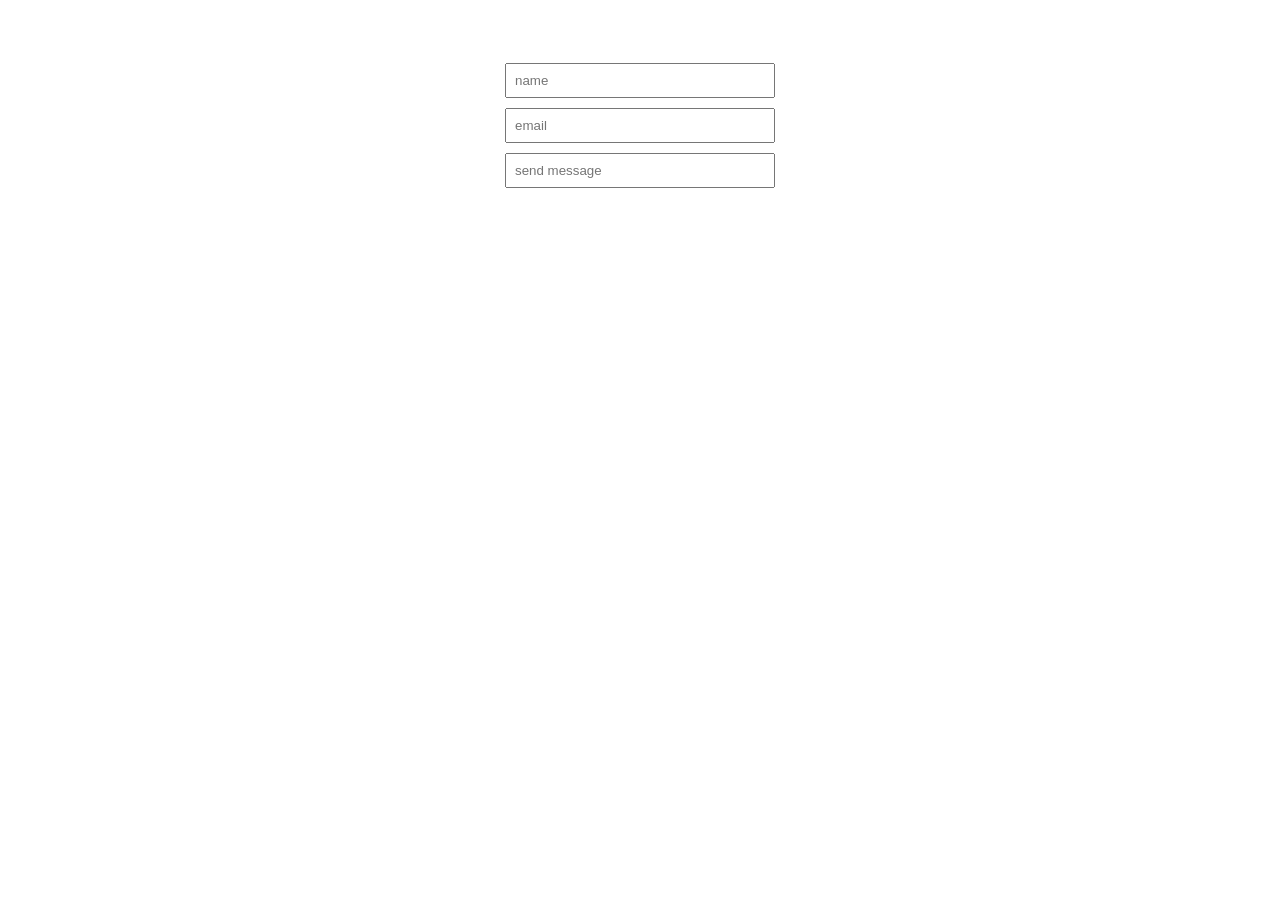
<file: contact.html>
<!DOCTYPE html>
<html lang="en">
<head>
    <meta charset="UTF-8">
    <meta name="viewport" content="width=device-width, initial-scale=1.0">
    <title>Document</title>
    <link rel="stylesheet" href="./stylee.css">
</head>
<body>
    <section class="Contact Me">
        <form>
            <input type="name" placeholder="name"><br>
            <input type="email" placeholder="email"><br>
            <input type="message"  placeholder="send message">
        </form>
    </section>
</body>
</html>
</file>
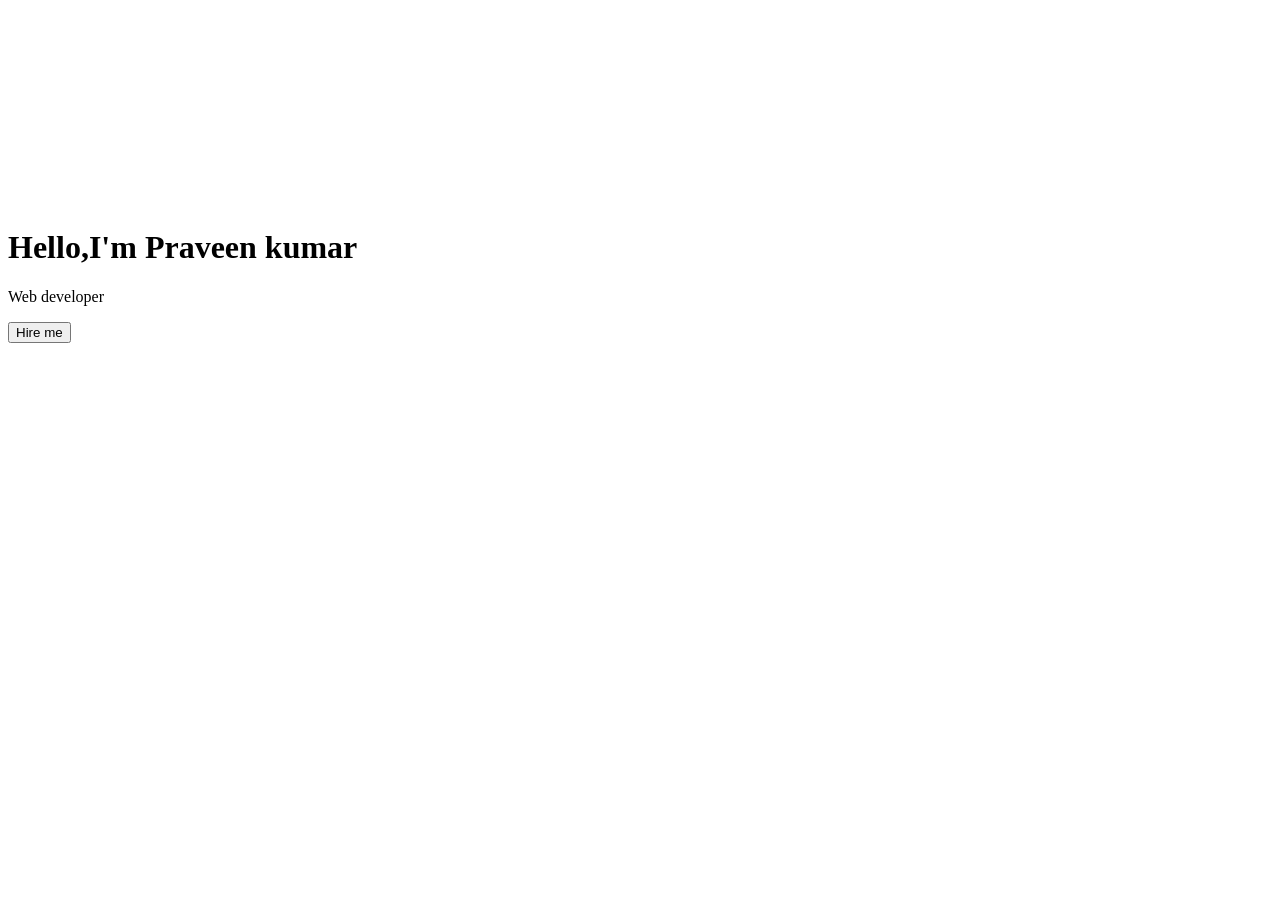
<file: home.html>
<!DOCTYPE html>
<html lang="en">
<head>
    <meta charset="UTF-8">
    <meta name="viewport" content="width=device-width, initial-scale=1.0">
    <title>Document</title>
    <link rel="stylesheet" href="./stylee.css">
</head>
<body>
    <section class="home"></section>
    <h1>Hello,I'm Praveen kumar</h1>
    <p> Web developer</p>
    <button> Hire me</button>
</body>
</html>
</file>
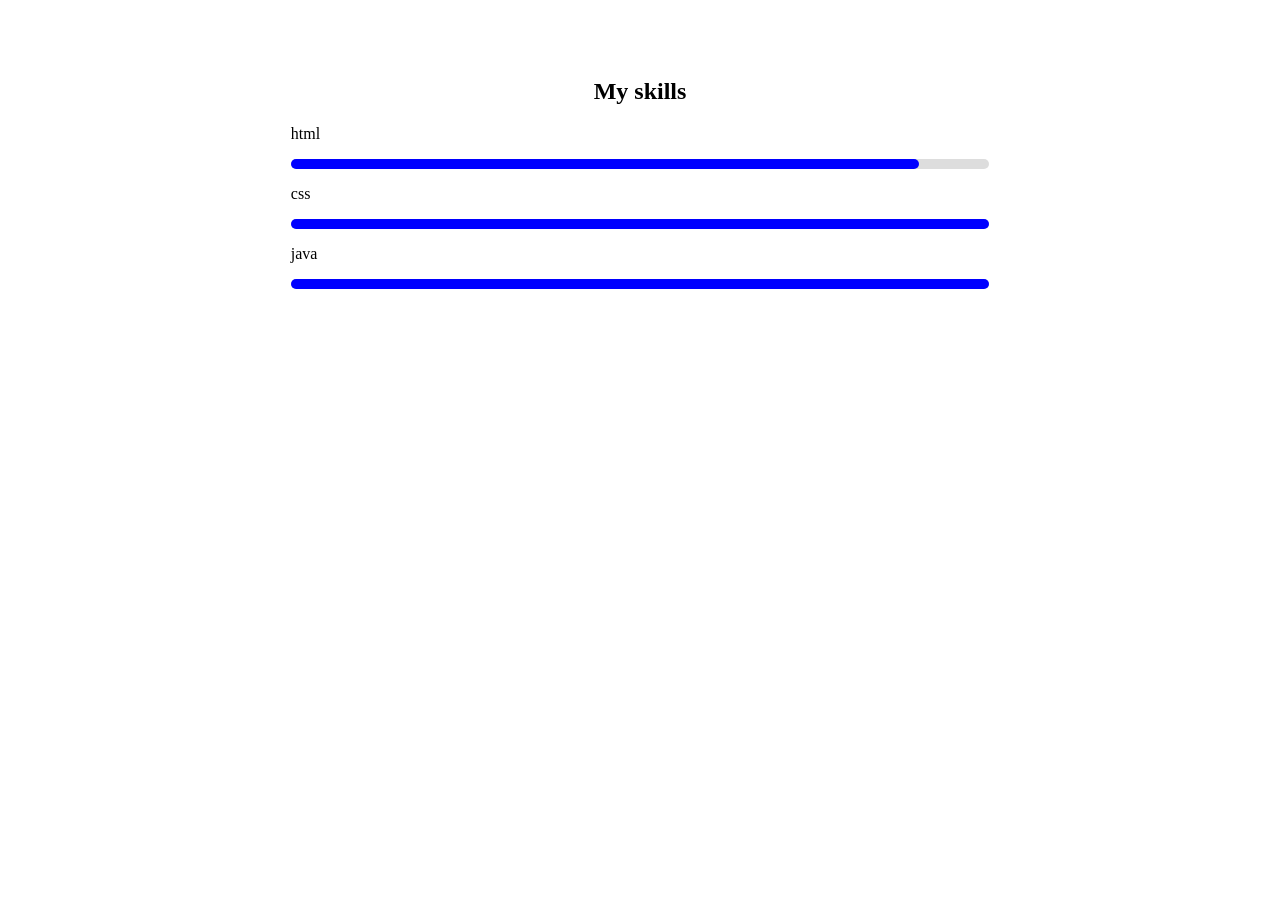
<file: skills.html>
<!DOCTYPE html>
<html lang="en">
<head>
    <meta charset="UTF-8">
    <meta name="viewport" content="width=device-width, initial-scale=1.0">
    <title>Document</title>
    <link rel="stylesheet" href="./stylee.css">
</head>
<body>
    <section id="skills">
        <h2>My skills</h2>
        <div class="skills">
            <p>html</p>
            <div class="bar"><div class="fill" style="width: 90%;"></div></div></div>
            <div class="skills">
                <p>css</p>
            <div class="bar"><div class="fill" style="width: 80;"></div></div></div>
            <div class="skills">
                <p>java</p>
            <div class="bar"><div class="fill" style="width: 50;"></div></div></div>
    </section>
</body>
</html>
</file>
<file: stylee.css>
.
body{
    margin: 0;
    font-family: Arial, sans-serif;
}
header{
    display: flex;
    justify-content: space-between;
    align-items: center;
    background-color: #222;
    padding: 15px 30px;
}
.logo{
    color: yellow;
    font-size: 20px;
    font-weight: bold;
}
nav a{
    color: white;
    text-decoration: none;
    margin: left;
    font-size: 16px;
    transition: 0.35;
}
nav a:hover{
    color: yellow;
}
.home{
    text-align: center;
    padding: 100px;
    background-color: liner-gradinet(to right,#4facfe,#00f2fe );
    color:red;
}
.home button{
    padding: 10px 20 px;
    margin-top: 20px;
    border-radius: 5px;
    cursor: pointer;
}
section{
    text-align: center;
    padding: 50px;
}
#about img{
    width: 150px;
    border-radius: 50%;
}
.skills{
    width: 60%;
    margin: 10px auto;
    text-align: left;
}
.bar{
    background-color: #ddd;
    border-radius: 10px;
}
.fill{
    height: 10px;
    border-radius: 10px;
    background: blue;
}
.projects{
    display: flex;
    justify-content: center;
    gap: 20px;
    flex-wrap: wrap;
}
.card img{
    width: 100%;
    border-radius: 10px;
}
form input,form textarea{
    width:250px;
    margin: 5px;
    padding: 8px;
}
form button{
    padding: 10px;
    background: blue;
    color: white;
    border: none;
}
</file>
